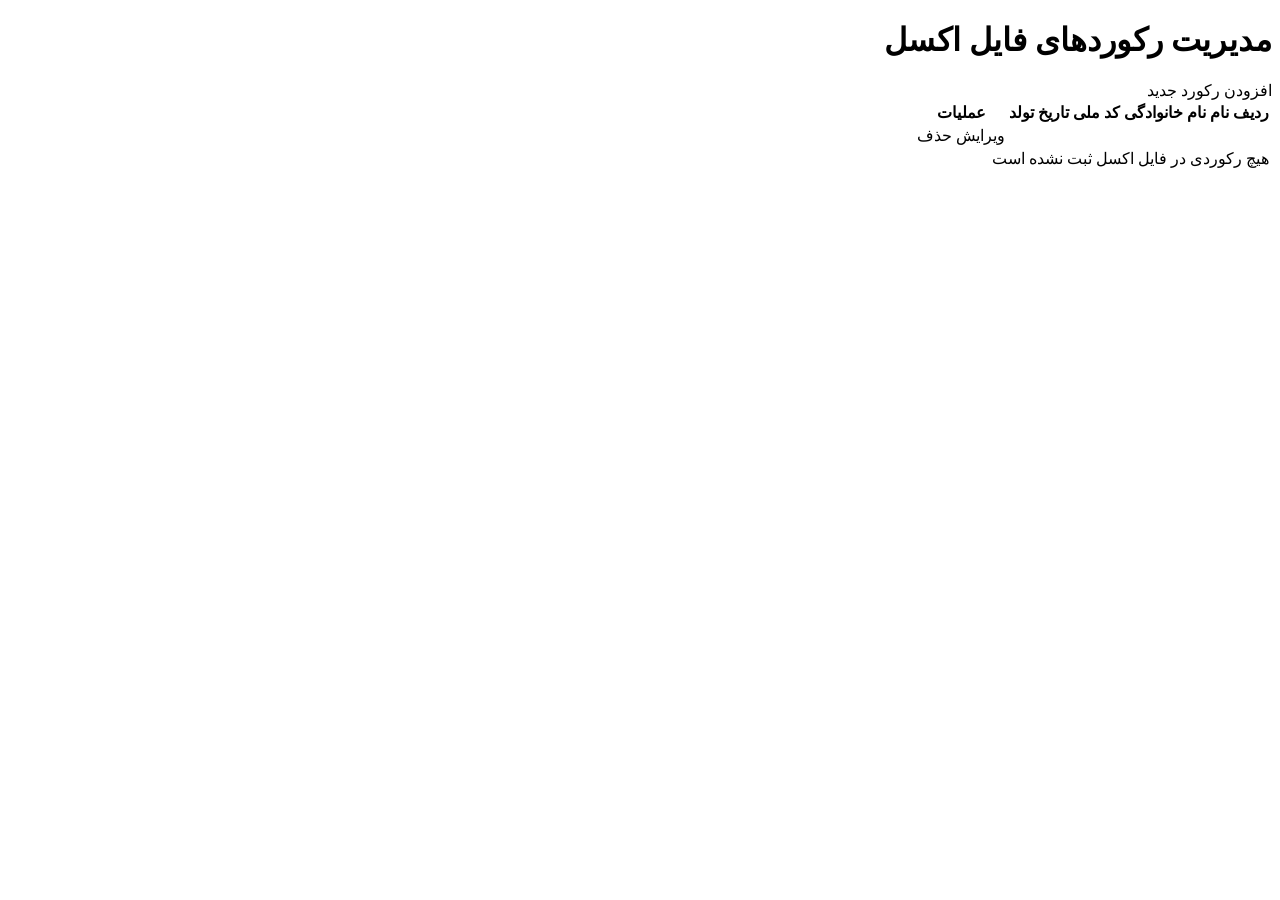
<file: src/main/resources/templates/index.html>
<!DOCTYPE html>
<html xmlns:th="http://www.thymeleaf.org" lang="fa" dir="rtl">
<head>
    <meta charset="UTF-8">
    <title>مدیریت رکوردهای اکسل</title>
    <link rel="stylesheet" th:href="@{/css/style.css}">
</head>
<body>
<div class="container">
    <h1>مدیریت رکوردهای فایل اکسل</h1>

    <div th:if="${successMessage}" class="alert alert-success" th:text="${successMessage}"></div>

    <a th:href="@{/people/new}" class="btn btn-primary">افزودن رکورد جدید</a>

    <table class="data-table">
        <thead>
        <tr>
            <th>ردیف</th>
            <th>نام</th>
            <th>نام خانوادگی</th>
            <th>کد ملی</th>
            <th>تاریخ تولد</th>
            <th>عملیات</th>
        </tr>
        </thead>
        <tbody>
        <tr th:each="person : ${people}">
            <td th:text="${person.id}"></td>
            <td th:text="${person.firstName}"></td>
            <td th:text="${person.lastName}"></td>
            <td th:text="${person.nationalCode}"></td>
            <td th:text="${person.birthDate}"></td>
            <td class="actions">
                <a th:href="@{/people/edit/{id}(id=${person.id})}" class="btn btn-small btn-edit">ویرایش</a>
                <a th:href="@{/people/delete/{id}(id=${person.id})}"
                   class="btn btn-small btn-delete"
                   onclick="return confirm('آیا از حذف این رکورد مطمئن هستید؟');">حذف</a>
            </td>
        </tr>
        <tr th:if="${#lists.isEmpty(people)}">
            <td colspan="6" class="empty-row">هیچ رکوردی در فایل اکسل ثبت نشده است</td>
        </tr>
        </tbody>
    </table>
</div>
</body>
</html>
</file>
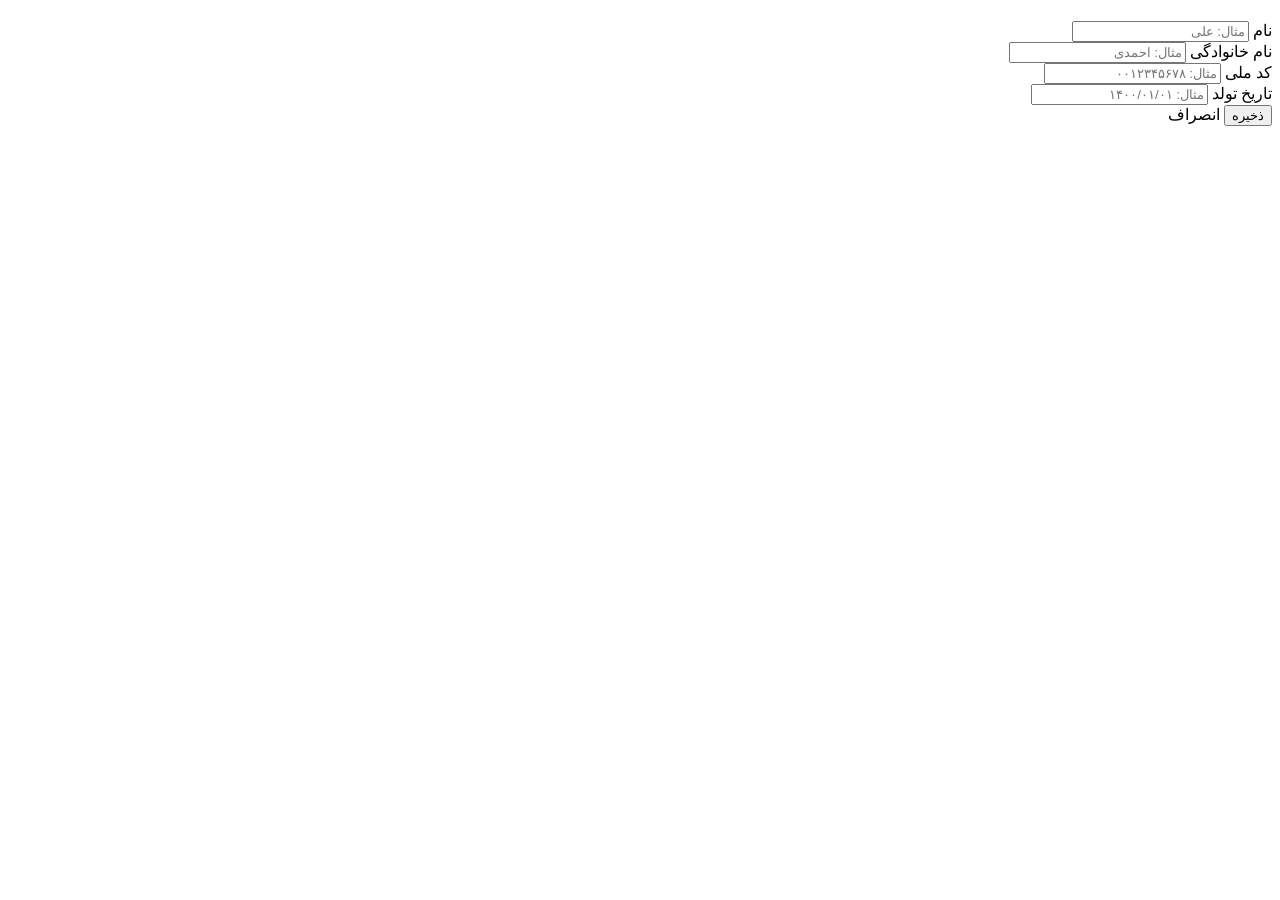
<file: src/main/resources/templates/form.html>
<!DOCTYPE html>
<html xmlns:th="http://www.thymeleaf.org" lang="fa" dir="rtl">
<head>
    <meta charset="UTF-8">
    <title th:text="${isEdit} ? 'ویرایش رکورد' : 'افزودن رکورد جدید'"></title>
    <link rel="stylesheet" th:href="@{/css/style.css}">
</head>
<body>
<div class="container">
    <h1 th:text="${isEdit} ? 'ویرایش رکورد' : 'افزودن رکورد جدید'"></h1>

    <div th:if="${errorMessage}" class="alert alert-error" th:text="${errorMessage}"></div>

    <form th:action="@{/people/save}" th:object="${person}" method="post" class="data-form">
        <input type="hidden" th:field="*{id}"/>

        <div class="form-group">
            <label for="firstName">نام</label>
            <input type="text" id="firstName" th:field="*{firstName}" placeholder="مثال: علی"/>
            <span class="field-error" th:if="${#fields.hasErrors('firstName')}" th:errors="*{firstName}"></span>
        </div>

        <div class="form-group">
            <label for="lastName">نام خانوادگی</label>
            <input type="text" id="lastName" th:field="*{lastName}" placeholder="مثال: احمدی"/>
            <span class="field-error" th:if="${#fields.hasErrors('lastName')}" th:errors="*{lastName}"></span>
        </div>

        <div class="form-group">
            <label for="nationalCode">کد ملی</label>
            <input type="text" id="nationalCode" th:field="*{nationalCode}" placeholder="مثال: ۰۰۱۲۳۴۵۶۷۸"
                   maxlength="10"/>
            <span class="field-error" th:if="${#fields.hasErrors('nationalCode')}" th:errors="*{nationalCode}"></span>
        </div>

        <div class="form-group">
            <label for="birthDate">تاریخ تولد</label>
            <input type="text" id="birthDate" th:field="*{birthDate}" placeholder="مثال: ۱۴۰۰/۰۱/۰۱"/>
            <span class="field-error" th:if="${#fields.hasErrors('birthDate')}" th:errors="*{birthDate}"></span>
        </div>

        <div class="form-actions">
            <button type="submit" class="btn btn-primary">ذخیره</button>
            <a th:href="@{/people}" class="btn btn-secondary">انصراف</a>
        </div>
    </form>
</div>
</body>
</html>
</file>
